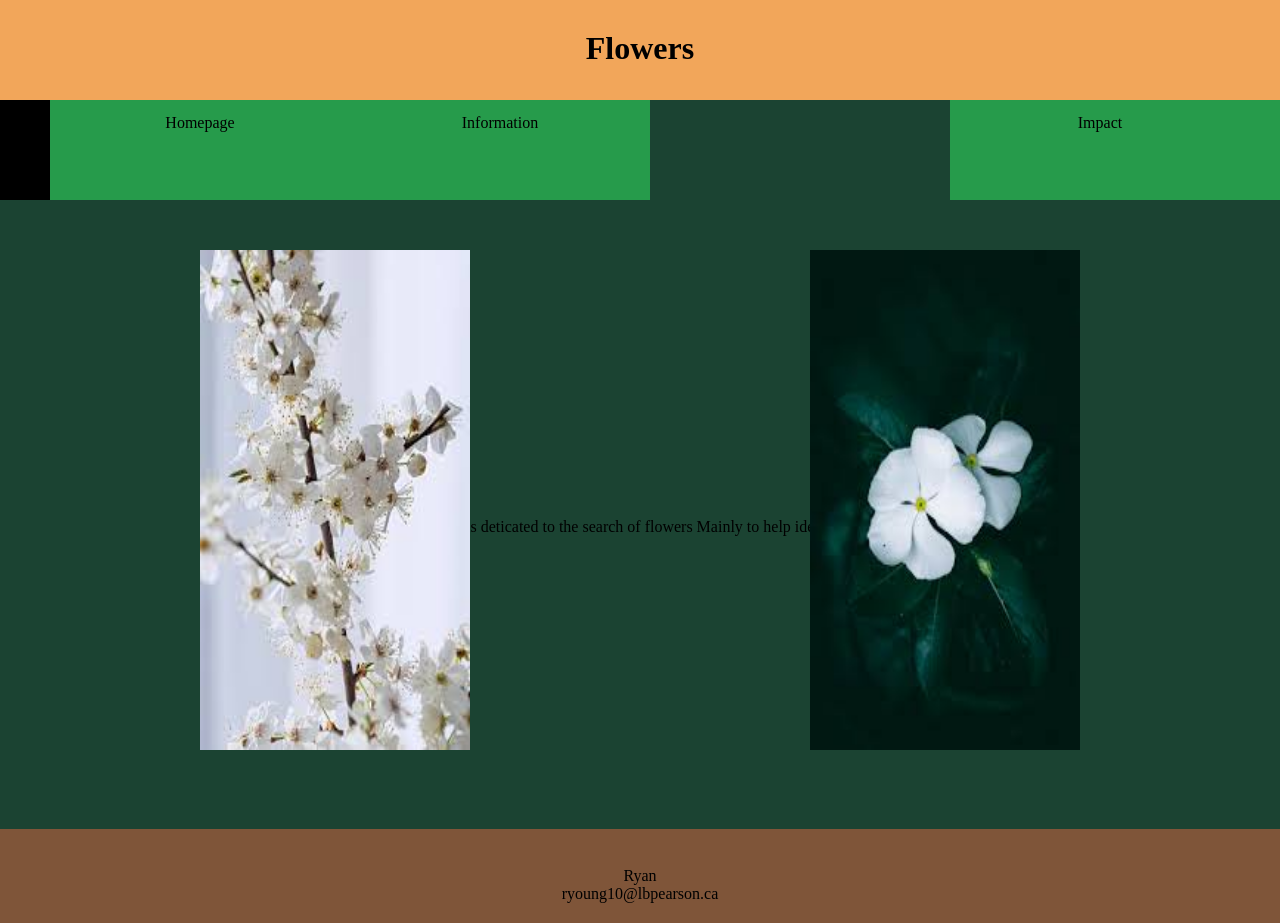
<file: index.html>
<!DOCTYPE html>
<html>
    <head>
        <title>Personalweb</title>
        <link rel="stylesheet" href="styles.css">
        <style></style>
    </head>
    <body>
        <header>
            <h1 class="header">Flowers</h1>
        </header>
        <nav>
            <ul>
                <li class="home"><a class="home" href="index.html">Homepage</a></li>
                <li class="a1"><a class="a1" href="page1.html">Information</a></li>
                <li class="a3"><a class="a3" href="page3.html">Impact</a></li>
                <li class="a4"><a class="a4" href="page4.html">Subscription</a></li>
            </ul>
        </nav><br>
        <p id="text">This page is deticated to the search of flowers Mainly to help identify them</p><br>
        <img src="images (1).jpg" alt="" id="rightpic">
        <img src="download (11).jpg" alt="" id="leftpic">
        <p></p>
        <footer><br>
            <p id="name">Ryan</p>
            <p id="email">ryoung10@lbpearson.ca</p>
        </footer>
    </body>
</html>
</file>
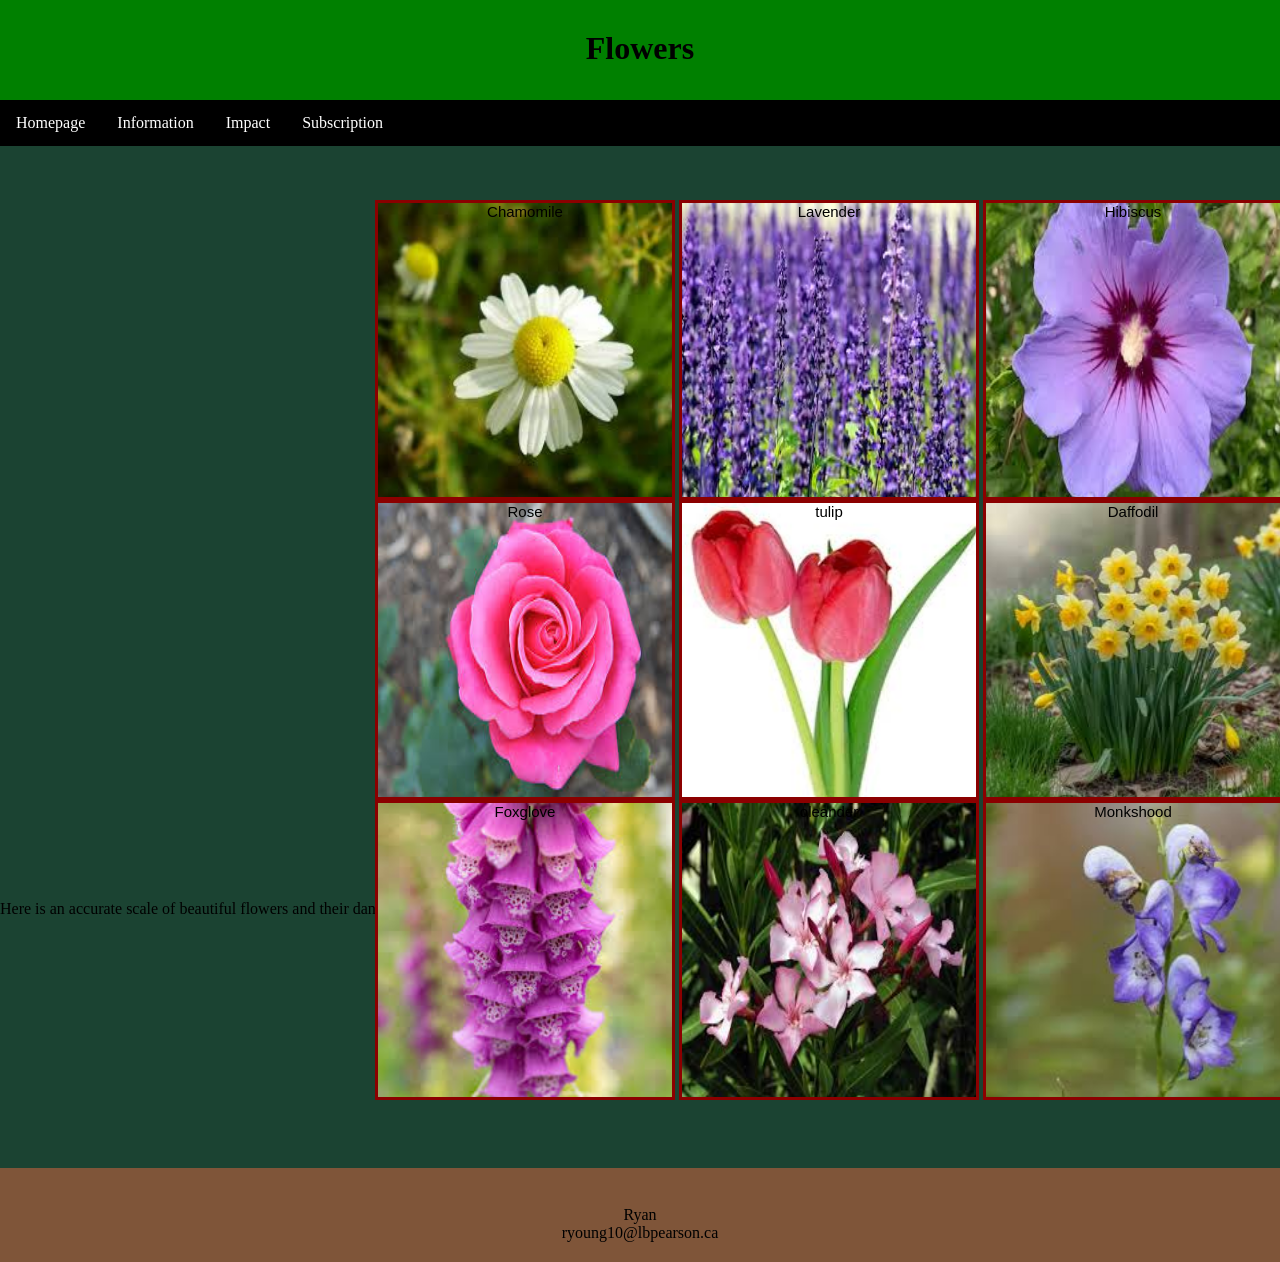
<file: page1.html>
<!DOCTYPE html>
<html>
    <head>
        <title>Personalweb</title>
        <link rel="stylesheet" href="page1.css">
        <style></style>
    </head>
    <body>
        <header>
            <h1 class="header">Flowers</h1>
        </header>
        <nav>
            <ul>
                <li><a href="index.html">Homepage</a></li>
                <li class="a1"><a href="page1.html">Information</a></li>
                <li class="a3"><a href="page3.html">Impact</a></li>
                <li class="a4"><a href="page4.html">Subscription</a></li>
            </ul>
        </nav>
        <main>
            <section id="LAWFULGOOD">Chamomile</section>
            <section id="NEUTRALGOOD">Lavender</section>
            <section id="CHAOTICGOOD">Hibiscus</section><br>
            <section id="LAWFULNEUTRAL">Rose</section>
            <section id="TRUENEUTRAL">tulip</section>
            <section id="CHAOTICNEUTRAL">Daffodil</section><br>
            <section id="AWFULEVIL">Foxglove</section>
            <section id="NEUTRALEVIL">oleander</section>
            <section id="CHAOTICEVIL">Monkshood</section><br>
        </main>
        <p>Here is an accurate scale of beautiful flowers and their danger levels depending on the family</p>
        <footer><br>
            <p>Ryan</p>
            <p>ryoung10@lbpearson.ca</p>
        </footer>
    </body>
</html>
</file>
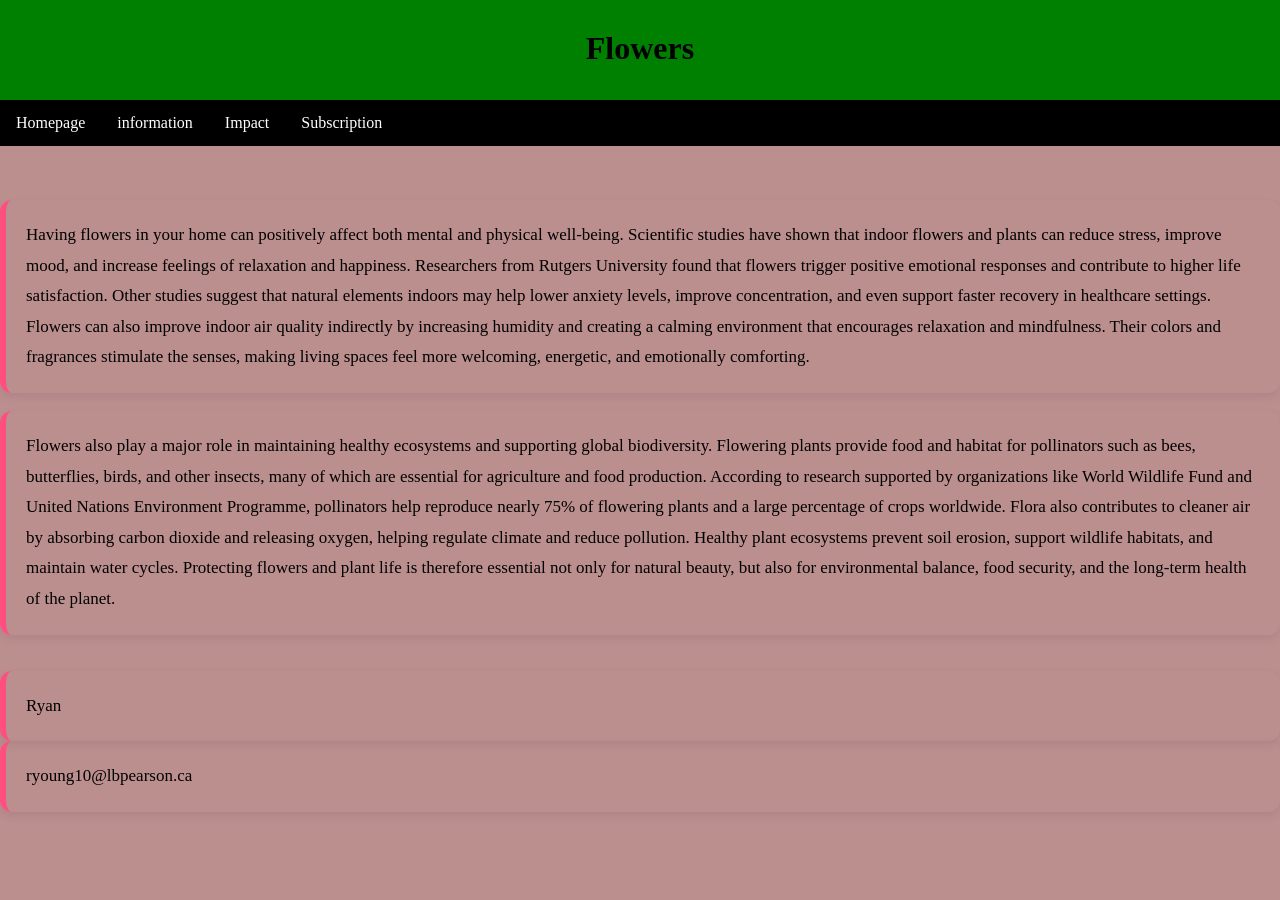
<file: page3.html>
<!DOCTYPE html>
<html>
    <head>
        <title>Personalweb</title>
        <link rel="stylesheet" href="page3.css">
        <style></style>
    </head>
    <body>
        <header>
            <h1 class="header">Flowers</h1>
        </header>
        <nav>
            <ul>
                <li><a href="index.html">Homepage</a></li>
                <li><a href="page1.html">information</a></li>
                <li><a href="page3.html">Impact</a></li>
                <li><a href="page4.html">Subscription</a></li>
            </ul>
        </nav>
            <p>Having flowers in your home can positively affect both mental and physical well-being. Scientific studies have shown that indoor flowers and plants can reduce stress, improve mood, and increase feelings of relaxation and happiness. Researchers from Rutgers University found that flowers trigger positive emotional responses and contribute to higher life satisfaction. Other studies suggest that natural elements indoors may help lower anxiety levels, improve concentration, and even support faster recovery in healthcare settings. Flowers can also improve indoor air quality indirectly by increasing humidity and creating a calming environment that encourages relaxation and mindfulness. Their colors and fragrances stimulate the senses, making living spaces feel more welcoming, energetic, and emotionally comforting.</p><br>
            <p>Flowers also play a major role in maintaining healthy ecosystems and supporting global biodiversity. Flowering plants provide food and habitat for pollinators such as bees, butterflies, birds, and other insects, many of which are essential for agriculture and food production. According to research supported by organizations like World Wildlife Fund and United Nations Environment Programme, pollinators help reproduce nearly 75% of flowering plants and a large percentage of crops worldwide. Flora also contributes to cleaner air by absorbing carbon dioxide and releasing oxygen, helping regulate climate and reduce pollution. Healthy plant ecosystems prevent soil erosion, support wildlife habitats, and maintain water cycles. Protecting flowers and plant life is therefore essential not only for natural beauty, but also for environmental balance, food security, and the long-term health of the planet.</p><br>
        <footer><br>
            <p>Ryan</p>
            <p>ryoung10@lbpearson.ca</p>
        </footer>
    </body>
</html>
</file>
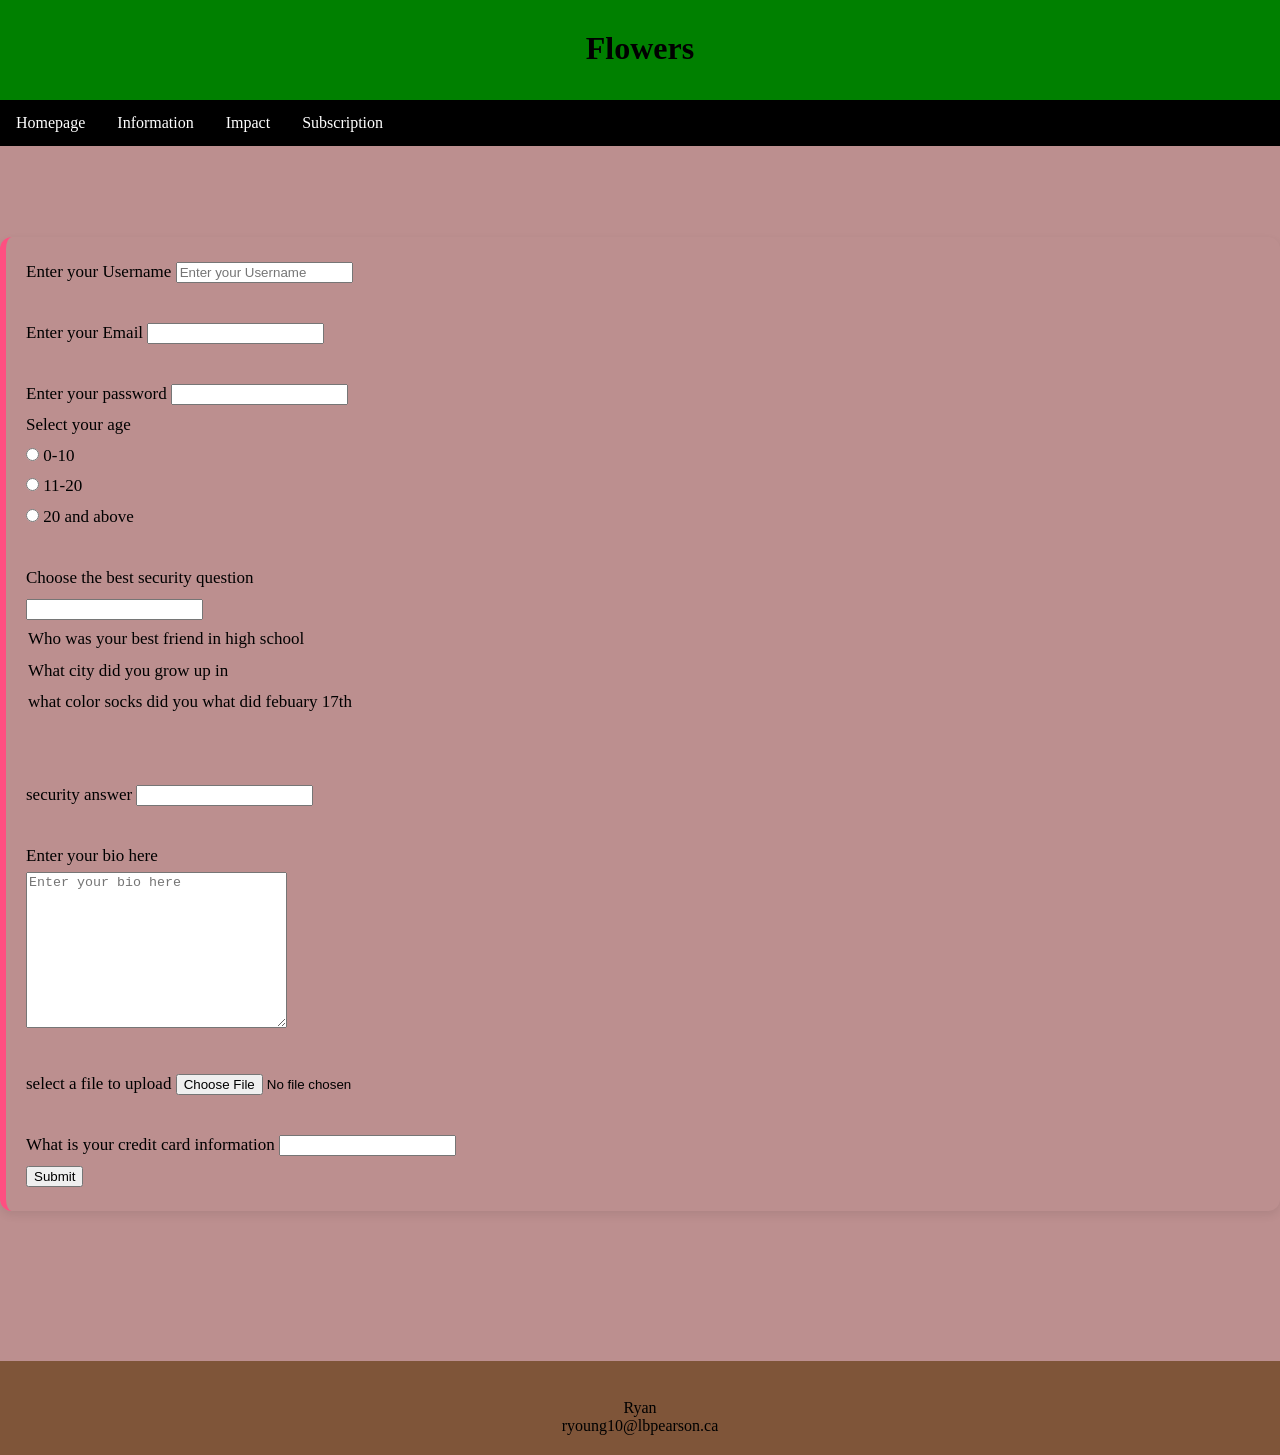
<file: page4.html>
<!DOCTYPE html>
<html>
    <head>
        <title>Personalweb</title>
        <link rel="stylesheet" href="page4.css">
        <style></style>
    </head>
    <body>
        <header>
            <h1 class="header">Flowers</h1>
        </header>
        <nav>
            <ul>
                <li><a href="index.html">Homepage</a></li>
                <li><a href="page1.html">Information</a></li>
                <li><a href="page3.html">Impact</a></li>
                <li><a href="page4.html">Subscription</a></li>
            </ul>
        </nav>
        <h1>Forms</h1>
        <form>
            <label for="Username">Enter your Username</label>
            <input type="text"id="Username" name="Username" placeholder="Enter your Username"required>
            <br><br>
            <label for="Email">Enter your Email</label>
            <input type="email" id="email" name="email">
            <br><br>
            <label for="password">Enter your password</label>
            <input type="password" id="password" name="password">
            <br>
            <p>Select your age</p>
            <input type="Radio" name="age" id="option one" value="0-10">
            <label for="option one">0-10</label><br>
            <input type="Radio" name="age" id="option two" value="11-20">
            <label for="option two">11-20</label><br>         
            <input type="Radio" name="age" id="option three" value="20 and above">
            <label for="option three">20 and above</label><br>
            <br>
            <p>Choose the best security question</p>
            <label for="question" id="question"></label>
            <input type="question" id="question">
            <option value="ql">Who was your best friend in high school</option>
            <option value="ql">What city did you grow up in</option>
            <option value="ql">what color socks did you what did febuary 17th</option>
            </select>
            <br><br>
            <label for="answer">security answer</label>
            <input type="text" name="answer" id="answer">
            <br><br>
            <label for="bio">Enter your bio here</label><br>
            <textarea name="bio" id="bio" cols="30" rows="10" placeholder="Enter your bio here"></textarea>
            <br><br>
            <label for="myfile">select a file to upload</label>
            <input type="file" name="myfile" id="myfile">
            <br><br>
            <label for="cc">What is your credit card information</label>
            <input type="text" id="cc" name="id" min="16" max="16" pattern="0-9" required>
            <!--This is the submit button--><br>
            <input type="submit" name="submit" id="submit">
        </form>
        <footer><br>
            <p>Ryan</p>
            <p>ryoung10@lbpearson.ca</p>
        </footer>
    </body>
</html>
</file>
<file: styles.css>
*{
    margin: 0px;
    box-sizing: border-box;
}
header {
    width: 100%;
    height: 100px;
    background-color: #F2A65A;
    text-align: center;
    display: inline-block;
    position: fixed;
    z-index: 2; /*layering in code*/
}
.header {
    position: relative;
    top: 30px;
    text-align: center;
}

nav {
    background-color: black;
    position: fixed;
    top: 100px;
    width: 300px;
    height: 100px;
    text-align: center;
    z-index: 2;
}
ul {
    list-style-type: none;
    margin: 0;
    padding: 0;
    overflow: hidden; /*does not go behind the height and the width of the container*/
    background-color: #2E8B57;
    text-align: center;
}
ul li {
    float: center; /*shift to the left*/
    text-align: center;
}
body {
    background-color: #1B4332;
}
ul li a {
    background-color: #269b4b;
    position: fixed;
    display: block;
    color: black;
    text-align: center;
    padding: 14px 16px;
    height: 100px;
    width: 300px;
    top: 100px;
    text-decoration: none;
}
.home {
    left: 50px;
}
.a1 {
    left: 350px;
}
.a2 {
    left: 650px;
}
.a3 {
    left: 950px;
}
.a4 {
    left: 1250px;
}
ul li a:hover {
    background-color: #FFB703;
}
main {
    position: absolute;
    top: 900px;
}
#leftpic {
    position: absolute;
    top: 250px;
    left: 200px;
    z-index: 1;
    width: 270px;
    height: 500px;
}
#rightpic {
    position: absolute;
    top: 250px;
    right: 200px;
    z-index: 1;
    width: 270px;
    height: 500px;
}
footer{
    position: relative;
    background-color:#7F5539;
    color:black;
    text-align:center;
    padding:20px;
    top: 775px;
} 
#text {
    position: relative;
    top: 500px;
    text-align: center;
}
</file>
<file: page1.css>
*{
    margin: 0px;
    box-sizing: border-box;
}
header {
    width: 100%;
    height: 100px;
    background-color: green;
    text-align: center;
    display: inline-block;
    position: fixed;
    z-index: 2; /*layering in code*/
}
.header {
    position: relative;
    top: 30px;
    text-align: center;
}
nav {
    position: fixed;
    top: 100px;
    width: 100%;
    z-index: 2;
}
ul {
    list-style-type: none;
    left: 300px;
    margin: 0;
    padding: 0;
    overflow: hidden; /*does not go behind the height and the width of the container*/
    background-color: black;
}
ul li {
    float: left; /*shift to the left*/
}
ul li a {
    display: block;
    color: white;
    text-align: center;
    padding: 14px 16px;
    text-decoration: none;
}
ul li a:hover {
    background-color: red;
}
footer{
    position: relative;
    background-color:#7F5539;
    color:black;
    text-align:center;
    padding:20px;
    top: 250px;
} 
section {
    position: relative; /*Gave it a position to move it around*/
    left: 375px;
    top: 200px; /*no need for #main*/
    width: 300px;
    height: 300px;
    border: solid darkred;
    display: inline-block;
    background-size: 300px 300px;
    font-family: Arial, Helvetica, sans-serif;
    font-size: 15px;
    text-align: center;
    color: black;
    z-index: 1;
}
body {
    background-color: #1B4332;
}
#LAWFULGOOD {
background-image: url(download\ \(2\).jpg);
    z-index: 1;
}
#NEUTRALGOOD {
background-image: url(download\ \(3\).jpg);
    z-index: 1;
}
#CHAOTICGOOD {
background-image: url(download\ \(4\).jpg); /*give url for the pics*/
    z-index: 1;
}
#LAWFULNEUTRAL {
background-image: url(download\ \(5\).jpg);
    z-index: 1;
}
#TRUENEUTRAL {
background-image: url(download\ \(6\).jpg);
    z-index: 1;
}
#CHAOTICNEUTRAL {
background-image: url(download\ \(7\).jpg);
    z-index: 1;
}
#AWFULEVIL {
background-image: url(download\ \(8\).jpg);
    z-index: 1;
}
#NEUTRALEVIL {
background-image: url(download\ \(9\).jpg);
    z-index: 1;
}
#CHAOTICEVIL {
background-image: url(download\ \(10\).jpg);
    z-index: 1;
}
</file>
<file: page3.css>
*{
    margin: 0px;
    box-sizing: border-box;
}
header {
    width: 100%;
    height: 100px;
    background-color: green;
    text-align: center;
    display: inline-block;
    position: fixed;
    z-index: 2; /*layering in code*/
}
.header {
    position: relative;
    top: 30px;
    text-align: center;
}
nav {
    position: fixed;
    top: 100px;
    width: 100%;
    z-index: 2;
}
ul {
    list-style-type: none;
    left: 300px;
    margin: 0;
    padding: 0;
    overflow: hidden; /*does not go behind the height and the width of the container*/
    background-color: black;
}
ul li {
    float: left; /*shift to the left*/
}
body {
    background-color: rosybrown;
}
ul li a {
    display: block;
    color: white;
    text-align: center;
    padding: 14px 16px;
    text-decoration: none;
}
ul li a:hover {
    background-color: red;
}
main {
    position: absolute;
    top: 900px;
}
p {
  position: relative;
  border-left: 6px solid #ff4f81;
  padding: 20px;
  border-radius: 12px;
  box-shadow: 0 4px 10px rgba(0, 0, 0, 0.08);
  line-height: 1.8;
  color: #444;
  top: 200px;
  font-size: 17px;
  color: black;
}
</file>
<file: page4.css>
*{
    margin: 0px;
    box-sizing: border-box;
}
header {
    width: 100%;
    height: 100px;
    background-color: green;
    text-align: center;
    display: inline-block;
    position: fixed;
    z-index: 2; /*layering in code*/
}
.header {
    position: relative;
    top: 30px;
    text-align: center;
}
nav {
    position: fixed;
    top: 100px;
    width: 100%;
    z-index: 2;
}
ul {
    list-style-type: none;
    left: 300px;
    margin: 0;
    padding: 0;
    overflow: hidden; /*does not go behind the height and the width of the container*/
    background-color: black;
}
ul li {
    float: left; /*shift to the left*/
}
body {
    background-color: rosybrown;
}
ul li a {
    display: block;
    color: white;
    text-align: center;
    padding: 14px 16px;
    text-decoration: none;
}
ul li a:hover {
    background-color: red;
}
main {
    position: absolute;
    top: 800px;
}
footer{
    position: relative;
    background-color:#7F5539;
    color:black;
    text-align:center;
    padding:20px;
    top: 350px;
} 
#text {
    position: relative;
    top: 300px;
    text-align: center;
}
form {
 position: relative;
  border-left: 6px solid #ff4f81;
  padding: 20px;
  border-radius: 12px;
  box-shadow: 0 4px 10px rgba(0, 0, 0, 0.08);
  line-height: 1.8;
  color: #444;
  top: 200px;
  font-size: 17px;
  color: black;
}
</file>
